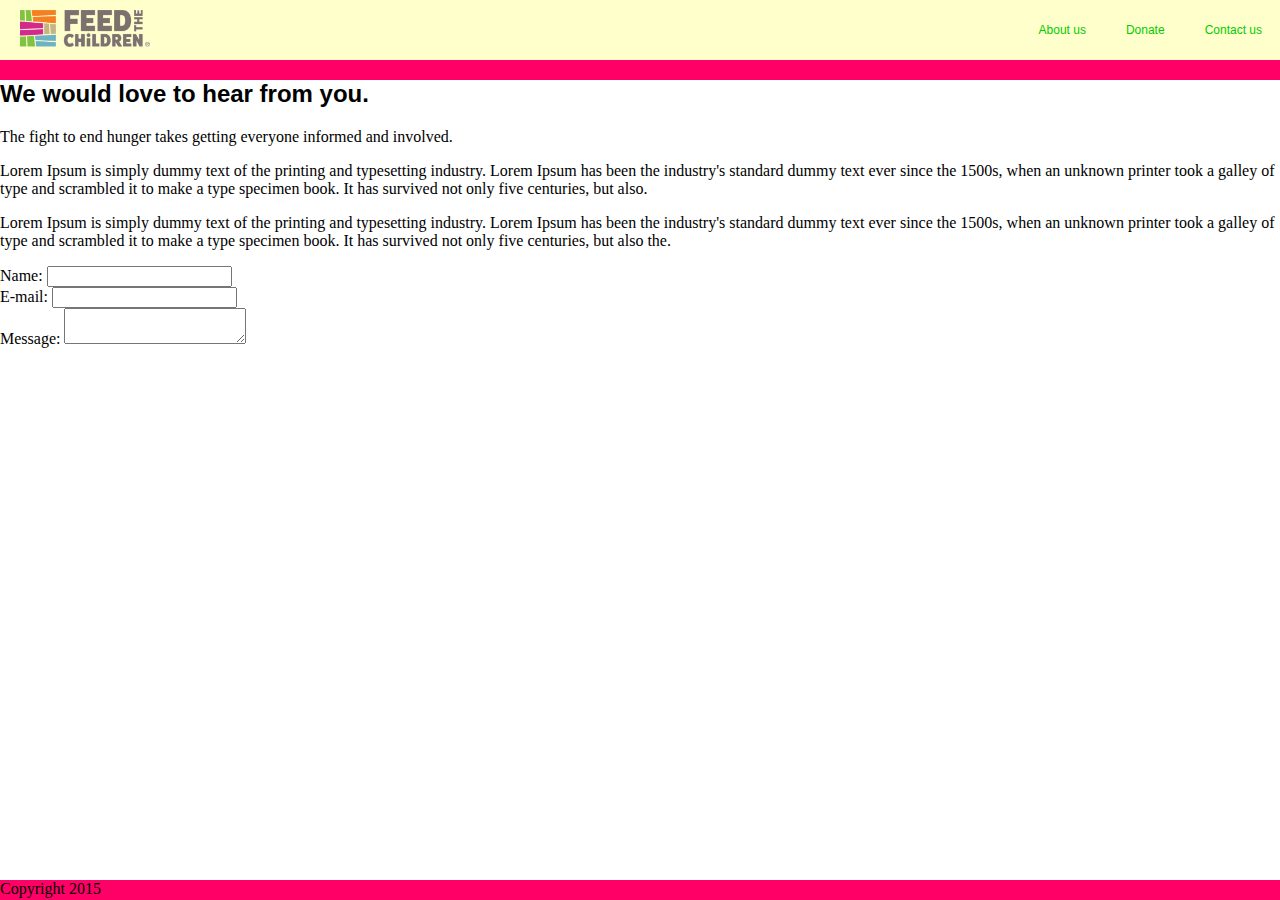
<file: contact.html>
<!DOCTYPE html>
<html>

<head>
<link rel="stylesheet" type="text/css" href="style.css">
<title>Feed the Children</title>
</head>

<body>


<div id="header">

	<a href="index.html"><img src="feed_the_children_logo.png"  class="logo"></a>

	<ul class="nav">
			<li><a href="about.html">About us</a></li>
			<li><a href="donate.html">Donate</a></li>
			<li><a href="contact.html">Contact us</a></li>
	</ul>
</div>

<div class="main">

		<h2>We would love to hear from you.</h2>

<p>
	The fight to end hunger takes getting everyone informed and involved.
</p>

<p>
	Lorem Ipsum is simply dummy text of the printing and typesetting industry. Lorem Ipsum has been the industry's standard dummy text ever since the 1500s, when an unknown printer took a galley of type and scrambled it to make a type specimen book. It has survived not only five centuries, but also.
</p>

<p>	
	Lorem Ipsum is simply dummy text of the printing and typesetting industry. Lorem Ipsum has been the industry's standard dummy text ever since the 1500s, when an unknown printer took a galley of type and scrambled it to make a type specimen book. It has survived not only five centuries, but also the.
</p>
	<div class="form">
		<form action="/my-handling-form-page" method="post">
	
    
    <div>
        <label for="name">Name:</label>
        <input type="text" id="name" />
    </div>
   
    <div>
        <label for="mail">E-mail:</label>
        <input type="email" id="mail" />
    </div>
    
    <div>
        <label for="msg">Message:</label>
        <textarea id="msg"></textarea>
    </div>
	</form>
	</div>
	</div>
	</div>
<div class="footer">Copyright 2015</div>


</body>
<html>
</file>
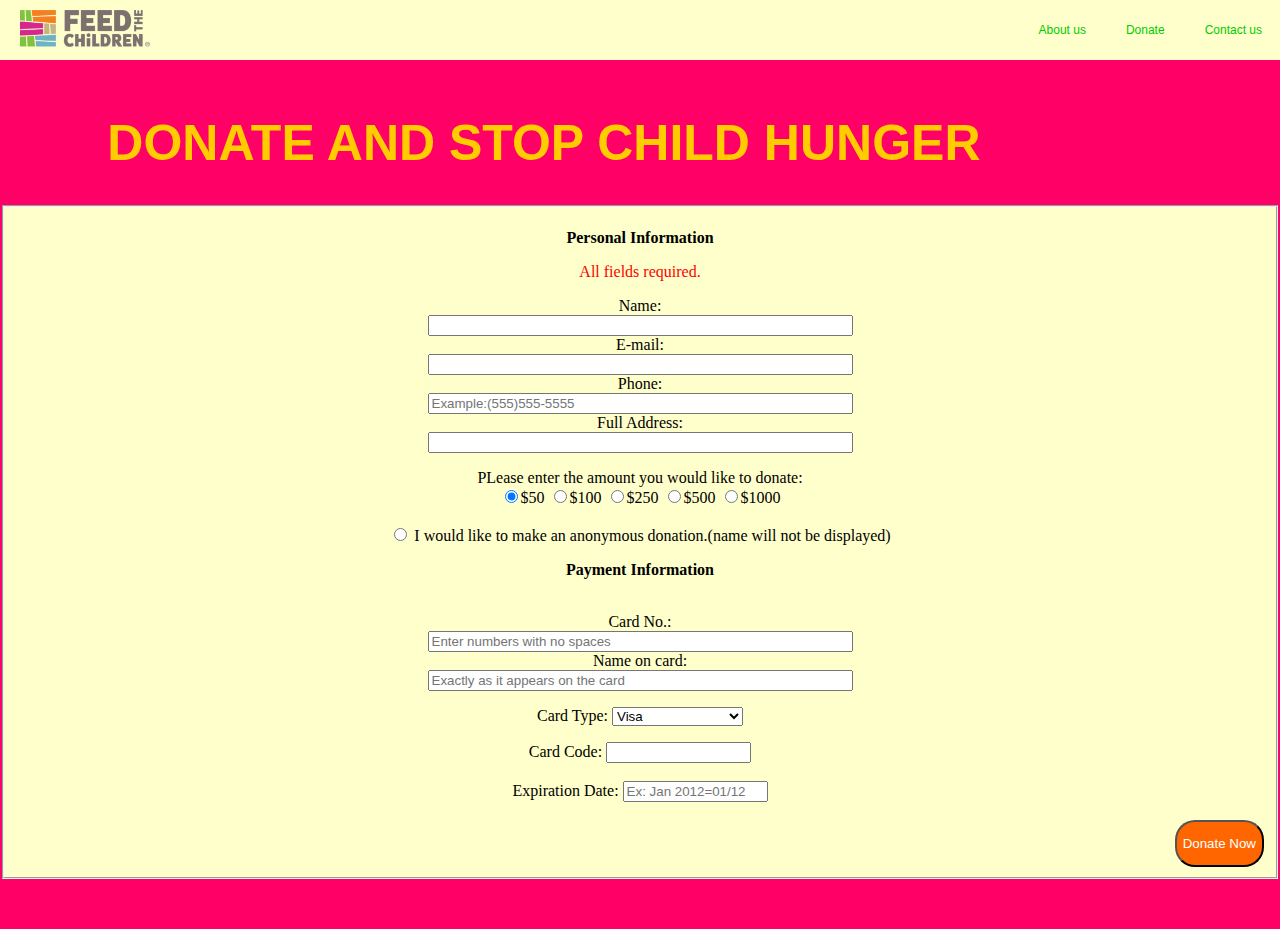
<file: donate.html>
<!DOCTYPE html>
<html>
	<head>
		<link rel="stylesheet" type="text/css" href="style.css">
		<title>Donate to Feed the Children</title>
	</head>


	<body>
		
<div id="header">

	<a href="index.html"><img src="feed_the_children_logo.png"  class="logo"></a>

	<ul class="nav">
			<li><a href="about.html">About us</a></li>
			<li><a href="donate.html">Donate</a></li>
			<li><a href="contact.html">Contact us</a></li>
	</ul>
</div>
		<div class="right">
		<h1>DONATE AND STOP CHILD HUNGER</h1>
		</div>
		<div class="left">
		</div><br />

		<fieldset>
			<p><b>Personal Information</b></p>
			<p style="color:red">All fields required.</p>
			<label>Name:<br />
			<input type="text" name="name" size="50"/></label><br />

			<label>E-mail:<br />
			<input type="text" name="E-mail" size="50"/></label><br />

			<label>Phone:<br />
			<input type="text" name="Phone" size="50" placeholder="Example:(555)555-5555"/></label><br />
			<label>Full Address:<br />
			<input type="text" name="Address" size="50"/></label><br />
			<p>PLease enter the amount you would like to donate:
				<br />
				<input type="radio" name="amount" value="50" checked="checked" />$50
				<input type="radio" name="amount" value="100" />$100
				<input type="radio" name="amount" value="250" />$250
				<input type="radio" name="amount" value="500" />$500
				<input type="radio" name="amount" value="1000" />$1000
				<br /><br />
				<input type="radio" name="private" value="Anonymous" /> I would like to make an anonymous donation.(name will not be displayed)
			</p>
			<p><b>Payment Information</b></p><br/>
			<label>Card No.: <br />
				<input type="text" name="number" size="50" placeholder="Enter numbers with no spaces"></label><br />
			<label>Name on card:<br />
				<input type="text" name="Crdname" size="50" placeholder="Exactly as it appears on the card"></label><br />
			<p>Card Type: 
				<select name="crdtype">
					<option value="visa">Visa</option>
					<option value="mastercard">MasterCard</option>
					<option value="AExpress">American Express</option>	
				</select></p>
					<label>Card Code:
					<input type="text" name="code" size="15"/></label> <br /><br />
					<label>Expiration Date:
					<input type="text" name="date" size="15" placeholder="Ex: Jan 2012=01/12"/></label> <br /><br />
				<BUTTON>
					<p>Donate Now</p>

				</BUTTON>
		</fieldset>



		
		<p></p>
	

	</body>
</html>
</file>
<file: style.css>
body{

	margin: 0 !important;
}

#header{
	background-color: #FFFFCC;

	height: 60px;
	width: 100%;
	top: 0;

}


.mainpic{
	margin: 0 auto;
	width: 100%;
	position: fixed;

}

h1{
padding-top: 20px;
padding-left: 20px;

}

.logo{
	padding-top: 10px;
	padding-left: 20px;
	width: 130px;
}


.nav{
		list-style: none;
		float: right;
		margin-top: 5px;

	}


	li{
		list-style: none;
		height: 12px;
		display:inline-block;
		font-size: 12px;
		font-family: Arial;
		padding: 18px;
		
	}

	li:hover{
		font-size: 12px;
		color: white;
		text-decoration: none;
	}

	a{
		text-decoration: none;
	    color: #00CC00;
	}

	a:hover{
	color: #FF6600;
	}

	a:active{
	color: #FF6600;
	}


	.main1{
		width: 1200px;
		height: 900px;
		position: fixed;
	}

	.main2{
		margin:0 auto;
		margin-left: 239px;
		margin-bottom: 20px;
		border: 20px solid #FFFFCC;
		padding: 20px;
		border-radius: 10px;
		background-color: #FFFFCC;

	}
	.paragraph {float: right;
	   width: 300px;
	   margin-right:190px;
	   font-size: 20px;
	   border: 20px solid #FFFFCC;
		padding: 20px;
		border-radius: 10px;
		background-color: #FFFF66;
		color: #00CC00;
	}
h2 {
	font-family: arial;

	}

/*.slide{
	width: 80%;
	height: 200px;
	background-color: white;
	background-image: url(http://www.feedprojects.com/images/FeedRwanda124_720.jpg);
	background-repeat: no-repeat;
	margin: 0 auto;

}
*/

  body{
  	background-color:#FF0066;
  }


 h1{ text-align: center;
 	font-family: arial;
 	font-size: 50px;
 	color: #FFCC00;
 }

 .header2{
 	text-align: center;
 }

 fieldset{text-align: center;
 	background-color:  #FFFFCC; 
 	margin-bottom: 50px;	
 }

 button{float: right;
 	color: white;
 	background-color: #FF6600;
 	border-radius: 20px;
 }

.right{ float: right;}
.left{ float: left;}

figure{
	float: right;
	width: 200px;
}

.main{
	width: 100%;
	height: 800px;
	background-color: white;
	margin: 0 auto;

}
</file>
